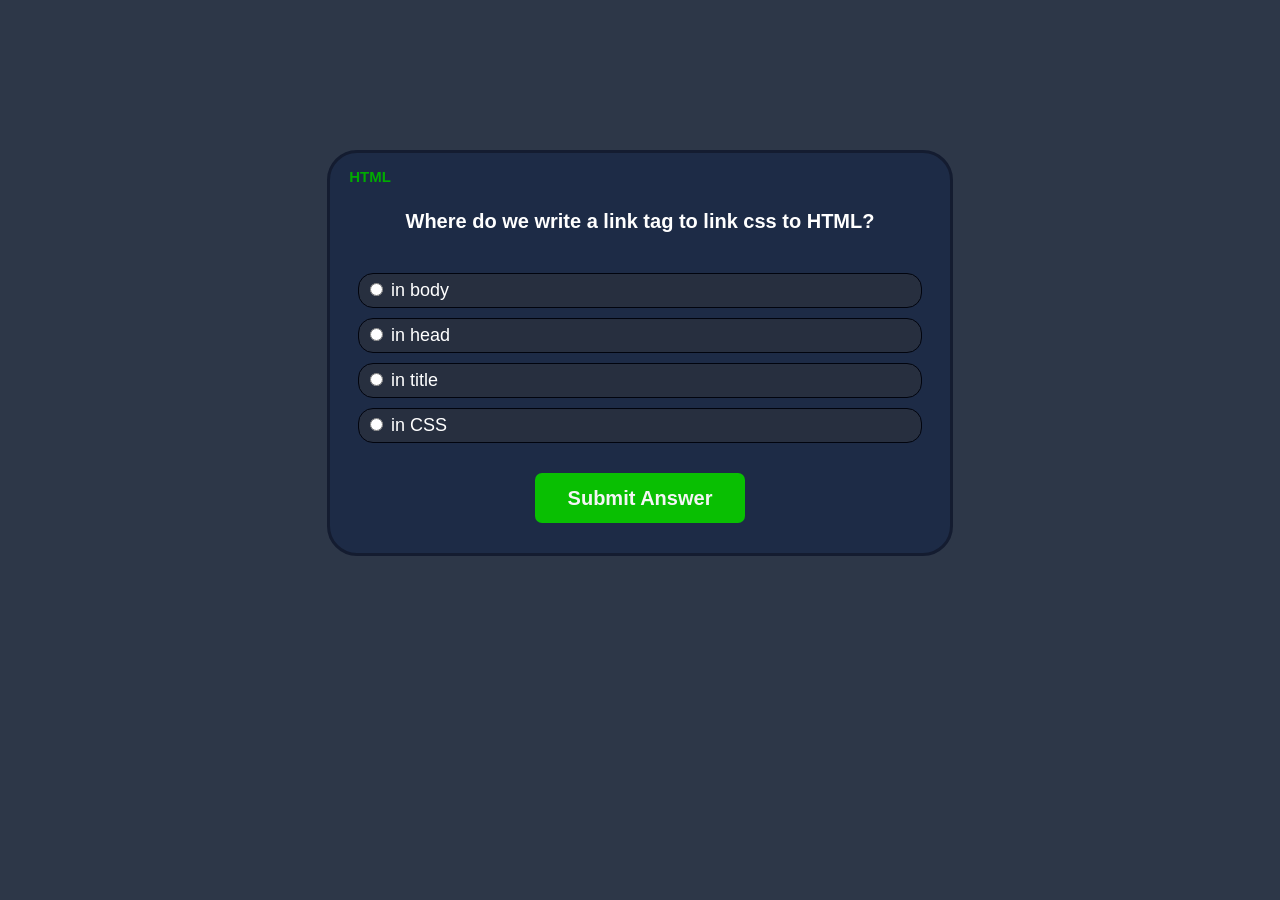
<file: index.html>
<!DOCTYPE html>
<html lang="en">
<head>
    <meta charset="UTF-8">
    <meta name="viewport" content="width=device-width, initial-scale=1.0">
    <title>Quizapp</title>
    <link rel="stylesheet" href="style.css">
    <link rel="stylesheet" href="https://cdnjs.cloudflare.com/ajax/libs/font-awesome/6.4.0/css/all.min.css">
    <link href="https://cdn.jsdelivr.net/npm/bootstrap-icons@1.10.5/font/bootstrap-icons.css" rel="stylesheet">

</head>
<body>
    <center>
        <div id="quizbox">
            <div id="container">
            <div class="question1" >
            <p id="para-1">HTML</p>
            <p id="para-2">Where we write a Link tag to link css to<b> HTML?</b> </p></div>
           
            <div class="quizoption">
            <input type="radio" name="option" value="A" id="option0">
            <label for="option0" id="label0">in body</label></div>
             <div class="quizoption">
            <input type="radio" name="option" value="B" id="option1">
            <label for="option1" id="label1">in head</label></div>
             <div class="quizoption">
            <input type="radio" name="option" value="c" id="option2">
            <label for="option2" id="label2">in title</label></div>
             <div class="quizoption" onclick="Select">
            <input type="radio" name="option" value="D" id="option3">
            <label for="option3" id="label3">in css</label></div>
          
                <button id="submit-bttn" aria-required="true" onclick="correctAnswer()">Submit Answer</button></div></div></center> 
        <center><div id="resultContent">
           <div id="correctMessage">
           <i id="closeIcon" class="fas fa-times" onclick="goBack()"></i>
           <div id="crrtmessage-result"><h2 id="crrctmsgpara" > Correct!</h2></div>
           <button id="next-qns-bttn"  onclick="nextQuestion()">Next question</button>
        </div></div></center>
              
        <center>
            
    <div id="thankYouMessage" style="display: none">
      <h2>Thank you for attempting the quiz!</h2>
    </div>
  </center>






    <script src="script.js"></script>
    
</body>
</html>
</file>
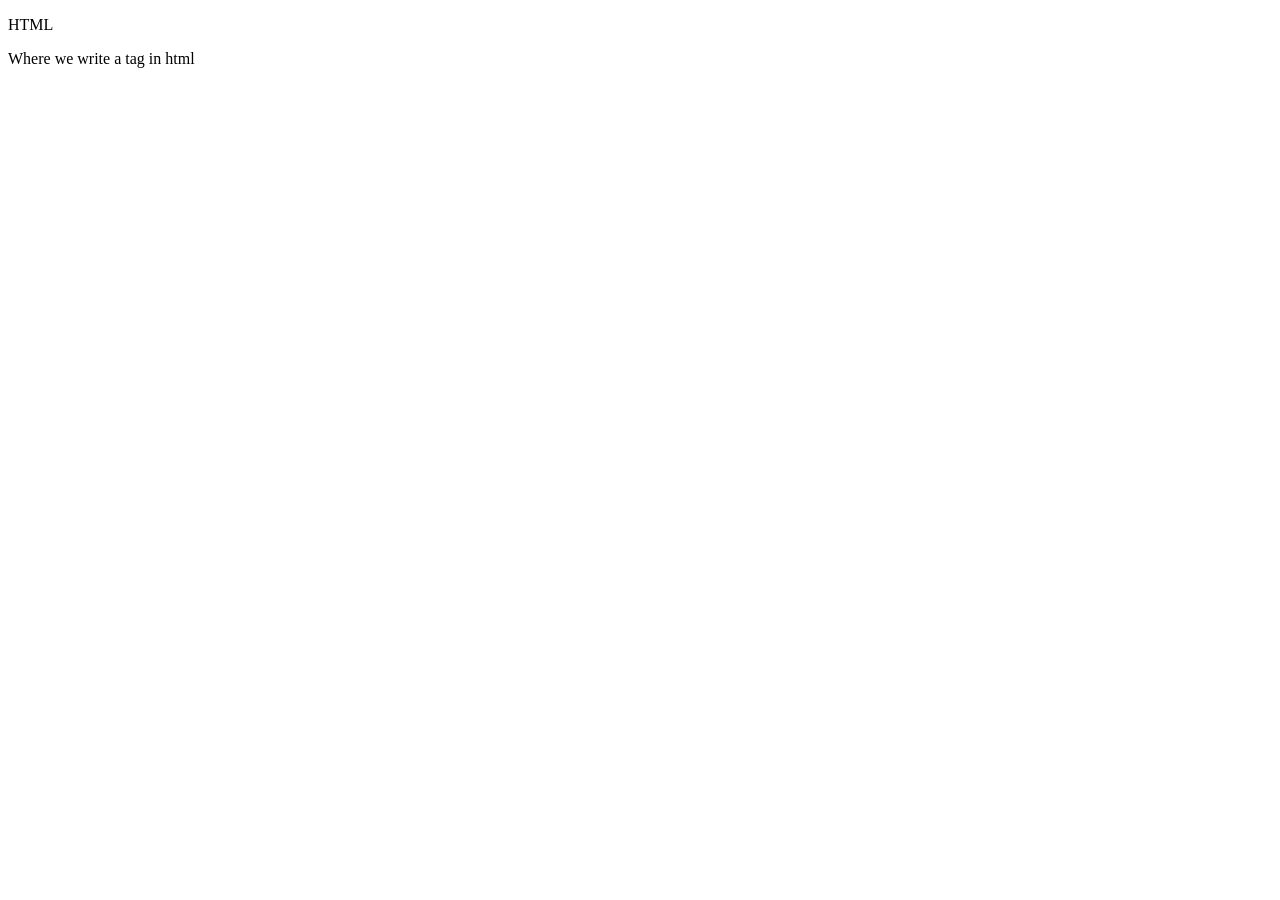
<file: quizapp.html>
<!DOCTYPE html>
<html lang="en">
<head>
    <meta charset="UTF-8">
    <meta name="viewport" content="width=device-width, initial-scale=1.0">
    <title>Document</title>
</head>
<body>
    <div class="container">
        <div class="row">
            <p>HTML</p>
            <p>Where we  write a <link> tag in html </p>
            

        </div>

    </div>
    
</body>
</html>
</file>
<file: style.css>
body{
    background-color: #2D3748;
}
#container{
    border: 3px;
    border-style: solid;
    margin-top: 150px;
    margin-bottom: 100px;
    width: 620px;
    height: 400px;
    color: rgb(20, 28, 48);
    background-color: #1d2b46; 
     border-radius: 30px;
    
    
}
#para-1{
    margin-right: 540px;
    font-family: 'Source Sans Pro', sans-serif;
    color: rgb(0, 172, 0);
    font-weight: bold;
    font-size: 15px;
}
#para-2{
    margin-right: 0px;
    font-size: 20px;
    color: white;
    font-weight: bold;
    font-family:  'Source Sans Pro', sans-serif;
    margin-top: 25px;
    margin-bottom: 40px;
}
.quizoption{
    font-family: 'Source Sans Pro', sans-serif;
    background-color: #272f3f;
    border-radius: 15px;
    border-style: solid;
    color: white;
    text-align: left;
    width: 550px;
    z-index: auto;
    padding: 6px;
    margin-bottom:10px;
    border-color: rgb(1, 4, 14);
    font-size: 18px;
    border-width: 1px;
    cursor: pointer;
    
} 

#resultContent {
      display: none;
    }
#correctMessage{
      background-color: green;
      color: white;
      border-radius: 8px;
      position: relative;
      margin-top: 150px;
    margin-bottom: 100px;
    width: 620px;
    height: 400px;
    }
#crrctmsgpara{
    font-size: 50px;
    margin-top: 100px;
}
#next-qns-bttn{
    background-color: black;
    height: 30px;
    width: 150px;
    border: none;
    color: white;
    border-radius: 10px;
    margin-top: 100px;
    cursor: pointer;
}
#submit-bttn{
    color: whitesmoke;
    background-color: rgb(9, 191, 2);
    width: 210px;
    height: 50px;
    font-family:  'Source Sans Pro', sans-serif;
    font-size: 20px;
    border-radius: 7px;
    border: none;
    cursor: pointer;
    font-weight: bold;
    margin-top: 20px;
}
 #quizBox {
      width: 100px;
      padding: 10px;
      border: 1px solid #ccc;
      border-radius: 8px;
      font-family: Arial;
    }
 #closeIcon {
      float: inline-end;
      margin-right: 10px;
      margin-top: 10px;
      font-size: 18px;
      cursor: pointer;
    }
#result{
    border: solid;
    height: 200px;
    width: 200px;
    width: auto;
    background-color: rgb(1, 158, 37);
    text-align: center;
    font-size: 30px;
    font-weight: bold;
    border-radius: 30px;
}
#result p{
    color: white;
    font-family: 'Source Sans Pro', sans-serif;
    margin-top: 180px;
}
#crrtmessage-result{
    margin-top: 100px;

}
#thankYouMessage{
    border: solid;
    margin-top: 150px;
    height: 400px;
    width: 520px;
    background-color: rgb(1, 158, 37);
    text-align: center;
    font-size: 30px;
    font-weight: bold;
    color: #fff;
    border-radius: 30px;
}
#thankYouMessage h2{
    margin-top: 120px;
    font-size: 40px;
    color: #fff;
    border: none;
}
</file>
